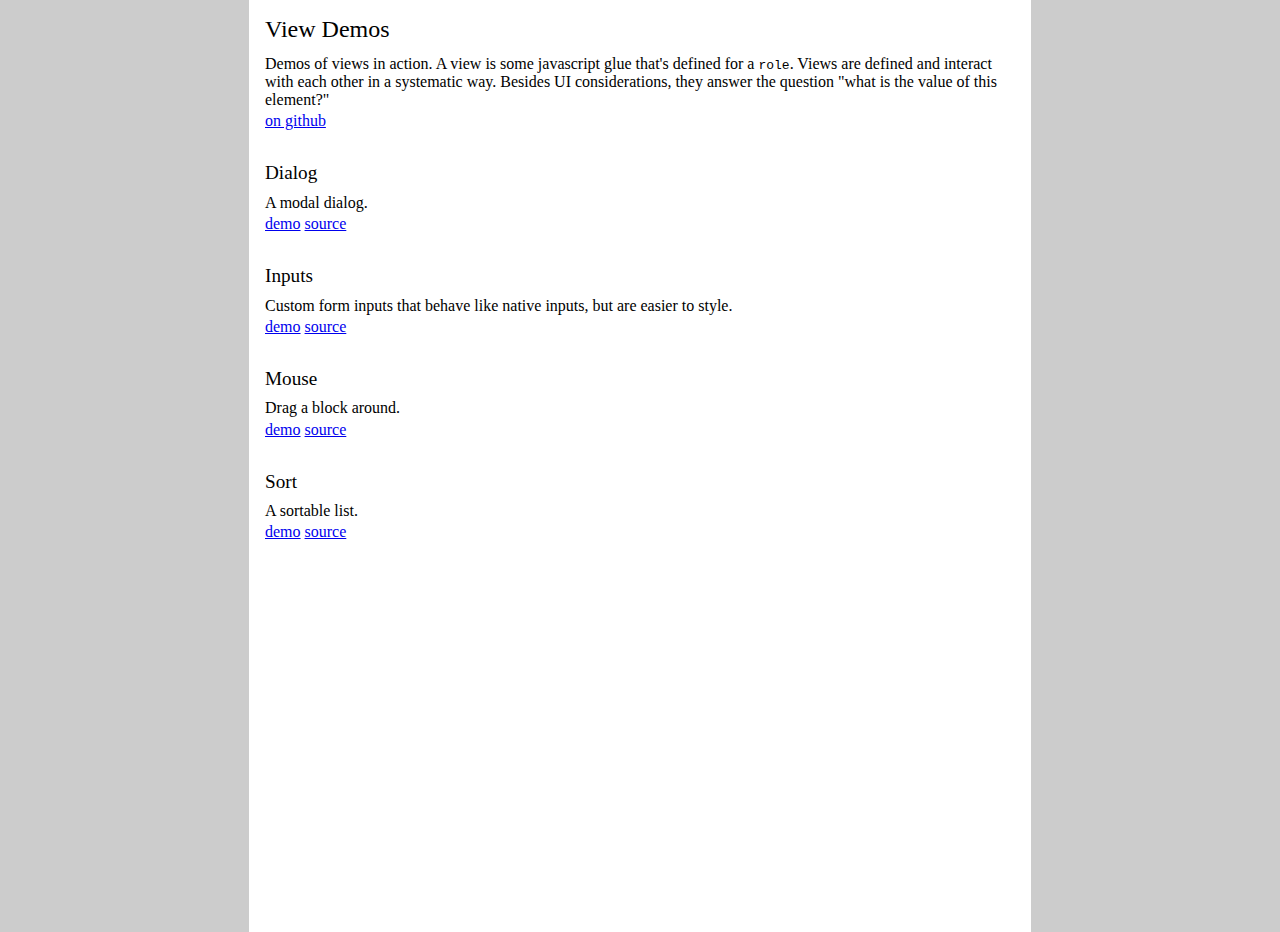
<file: index.html>
<!DOCTYPE html>
<html>
  <head>
    <title>View Demos</title>
    <link rel="stylesheet" type="text/css" href="css/index.css" />
  </head>
  <body id="doc">
    <section class="intro">
      <h1>View Demos</h1>

      <p>Demos of views in action. A view is some javascript glue that's
	defined for a <code>role</code>. Views are defined and interact
	with each other in a systematic way. Besides UI considerations,
	they answer the question "what is the value of this
	element?"</p>

      <p><a href="https://github.com/weaver/View.js">on github</a></p>
    </section>

    <section class="example">
      <h2><a href="dialog.html">Dialog</a></h2>
      <p class="teaser">A modal dialog.</p>
      <p class="more">
	<a href="dialog.html">demo</a>
	<a href="https://github.com/weaver/View.js/blob/master/demo/js/dialog.js">source</a>
      </p>
    </section>

    <section class="example">
      <h2><a href="inputs.html">Inputs</a></h2>
      <p class="teaser">Custom form inputs that behave like native
      inputs, but are easier to style.</p>
      <p class="more">
	<a href="inputs.html">demo</a>
	<a href="https://github.com/weaver/View.js/blob/master/demo/js/inputs.js">source</a>
      </p>
    </section>

    <section class="example">
      <h2><a href="mouse.html">Mouse</a></h2>
      <p class="teaser">Drag a block around.</p>
      <p class="more">
	<a href="mouse.html">demo</a>
	<a href="https://github.com/weaver/View.js/blob/master/demo/js/mouse.js">source</a>
      </p>
    </section>

    <section class="example">
      <h2><a href="sort.html">Sort</a></h2>
      <p class="teaser">A sortable list.</p>
      <p class="more">
	<a href="sort.html">demo</a>
	<a href="https://github.com/weaver/View.js/blob/master/demo/js/sort.js">source</a>
      </p>
    </section>

  </body>
</html>
</file>
<file: css/index.css>
@import url(demo.css);

body { padding: 1em; }

h1, h2 { color: black; margin-bottom: 0.5em; }

h1 { font-size: 1.5em; }
h2 { font-size: 1.2em; }

h2 a {
    color: inherit;
    text-decoration: none;
}

p { margin-bottom: 0.2em; }

section {
    margin-bottom: 2em;
}
</file>
